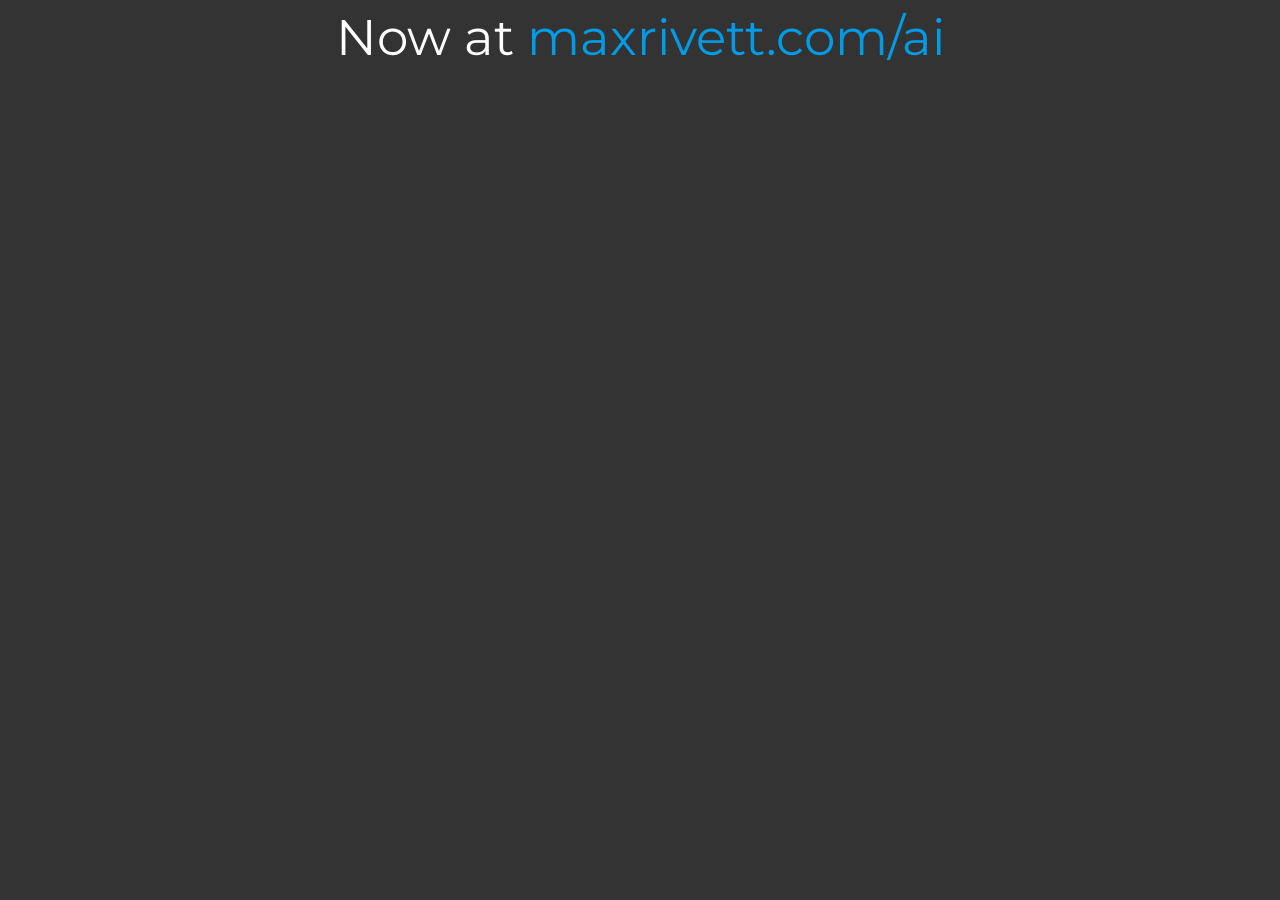
<file: index.html>
<html>
  <head>
    <title>Chat with AI Max</title>
    <link rel="stylesheet" type="text/css" href="style.css">

    <!--Import Google Icon Font-->
    <link href="https://fonts.googleapis.com/icon?family=Material+Icons" rel="stylesheet">
    <link href="https://fonts.googleapis.com/css2?family=Montserrat:wght@400;700&display=swap" rel="stylesheet">
    <!--Import materialize.css-->
    <link type="text/css" rel="stylesheet" href="css/materialize.min.css"  media="screen,projection"/>

    <!--Let browser know website is optimized for mobile-->
    <meta name="viewport" content="width=device-width, initial-scale=1.0"/>
  </head>
  <body>
    <!-- <div id="chat-window" style="margin-top: 20px">
      <div id="chat-header">Chat with AI Max</div>
      <div id="chat-history">
        <div id="chat-history-content"></div>
      </div>
      <div id="chat-input">
        <input id="chat-message-input" type="text" placeholder="Ask a question">
        <button id="chat-message-submit">Send</button>
      </div>
    </div> -->
    <p style="color: white; font-size: 50px; text-align: center">Now at <a href="https://maxrivett.com/ai">maxrivett.com/ai</a></p>

    
    <script type="text/javascript" src="js/materialize.min.js"></script>
    <script src="app.js"></script>
  </body>
</html>
</file>
<file: style.css>
body {
  background-color: #333;
  font-family: 'Montserrat', sans-serif;
}

#chat-window {
  width: 400px;
  height: 500px;
  margin: 0 auto;
  background-color: #fff;
  border: 1px solid #ddd;
  border-radius: 5px;
  box-shadow: 0 2px 10px rgba(0, 0, 0, 0.1);
  display: flex;
  flex-direction: column;
}

#chat-header {
  background-color: #f5f5f5;
  padding: 10px;
  text-align: center;
  border-bottom: 1px solid #ddd;
  font-size: 18px;
  font-weight: bold;
}

#chat-history {
  height: 400;
  overflow-y: scroll;
  padding: 10px;
}

#chat-input {
  background-color: #f5f5f5;
  padding: 10px;
  border-top: 1px solid #ddd;
  display: flex;
  justify-content: center;
}

#chat-message-input {
  width: 70%;
  height: 35px;
  padding: 5px;
  border: 1px solid #ddd;
  border-radius: 5px;
}

#chat-message-submit {
  width: 20%;
  height: 46px;
  background-color: #4caf50;
  color: #fff;
  border: none;
  border-radius: 5px;
  font-size: 16px;
  cursor: pointer;
  margin-left: 10px
}
</file>
